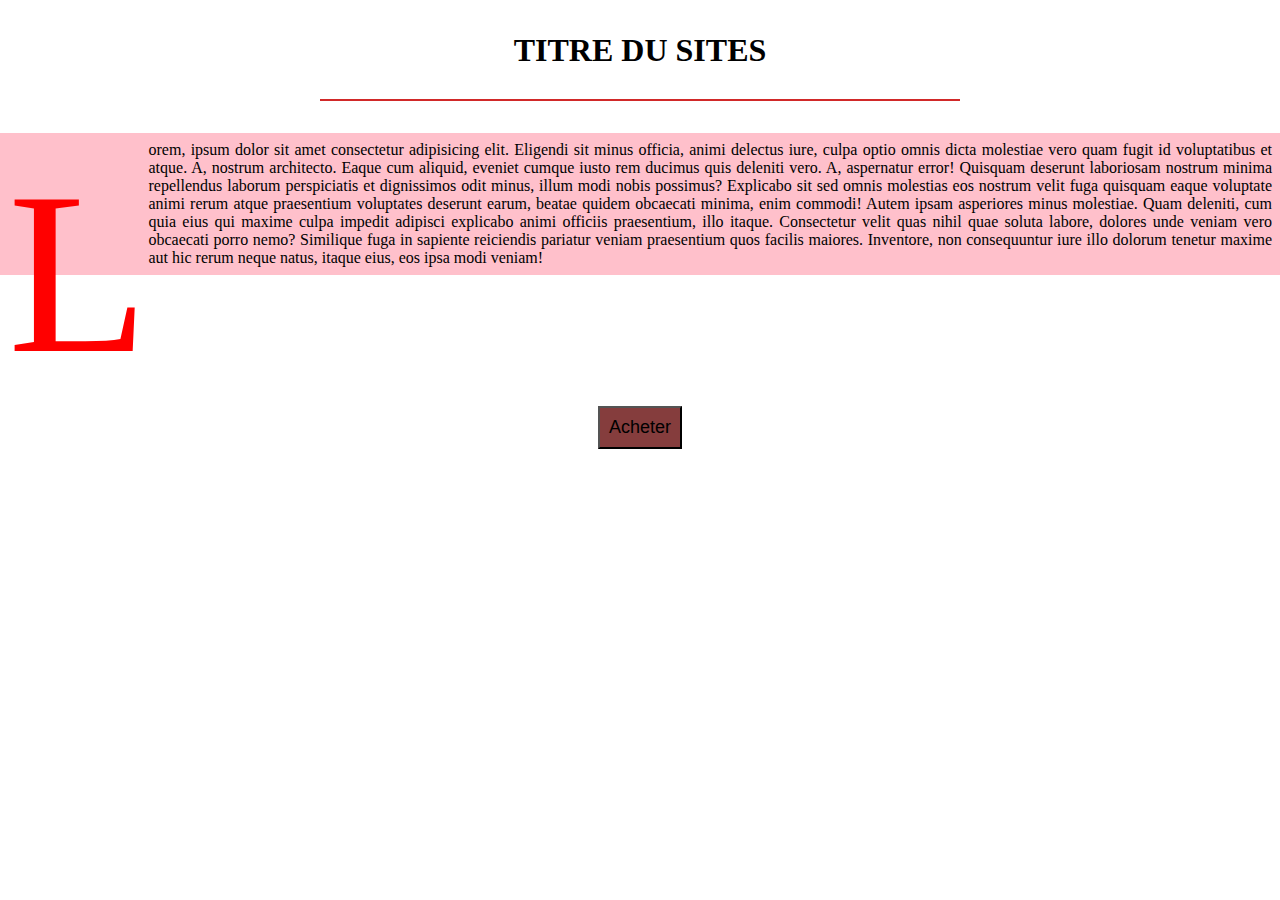
<file: index.html>
<!DOCTYPE html>
<html lang="en">
<head>
    <meta charset="UTF-8">
    <meta http-equiv="X-UA-Compatible" content="IE=edge">
    <meta name="viewport" content="width=device-width, initial-scale=1.0">
    <!--
        permet de personnaliser la page en 
        indiquant une suggestion de couleur 
        que l’agent utilisateur devrait prendre en compte 
    -->
    <meta name="theme-color" content="#fff" > 
    <!--
        indique au navigateur les pris en 
        charge par le site
    -->
    <meta name="color-scheme" content="dark light">
    <!--
        indique au navigateur le nom
        de l'auteur du site
    -->
    <meta name="creator" content="tosten">
    <!--
        autorise l'indexage par les robots 
        noindex le contraire
    -->
    <meta name="robot" content="index">

    <!--
        afficher une image lorsqu'on patarge url
    -->
    <meta property="og:image" content="logo.ico"> <!--indique l'amge-->
    <meta property="og:type" content="website"> <!--type de ..-->
    <meta property="og:description" content="description du site"> <!--indique la description-->
    <meta property="og:local" content="fr_FR"> <!--indique la langue-->
    <meta property="og:site_name" content="meta test"> <!--indique le nom du site-->
    <meta property="og:url" content="https://www.mediafire.com"> <!--indique l'url-->
    
    <title>Document</title>
    <link rel="stylesheet" href="style.css">
</head>
<body>
    <h1>
        titre du sites
    </h1>
    <p>
        Lorem, ipsum dolor sit amet consectetur adipisicing elit. Eligendi sit minus officia, animi delectus iure, culpa optio omnis dicta molestiae vero quam fugit id voluptatibus et atque. A, nostrum architecto.
        Eaque cum aliquid, eveniet cumque iusto rem ducimus quis deleniti vero. A, aspernatur error! Quisquam deserunt laboriosam nostrum minima repellendus laborum perspiciatis et dignissimos odit minus, illum modi nobis possimus?
        Explicabo sit sed omnis molestias eos nostrum velit fuga quisquam eaque voluptate animi rerum atque praesentium voluptates deserunt earum, beatae quidem obcaecati minima, enim commodi! Autem ipsam asperiores minus molestiae.
        Quam deleniti, cum quia eius qui maxime culpa impedit adipisci explicabo animi officiis praesentium, illo itaque. Consectetur velit quas nihil quae soluta labore, dolores unde veniam vero obcaecati porro nemo?
        Similique fuga in sapiente reiciendis pariatur veniam praesentium quos facilis maiores. Inventore, non consequuntur iure illo dolorum tenetur maxime aut hic rerum neque natus, itaque eius, eos ipsa modi veniam!
    </p>
    <button>acheter</button>
</body>
</html>
</file>
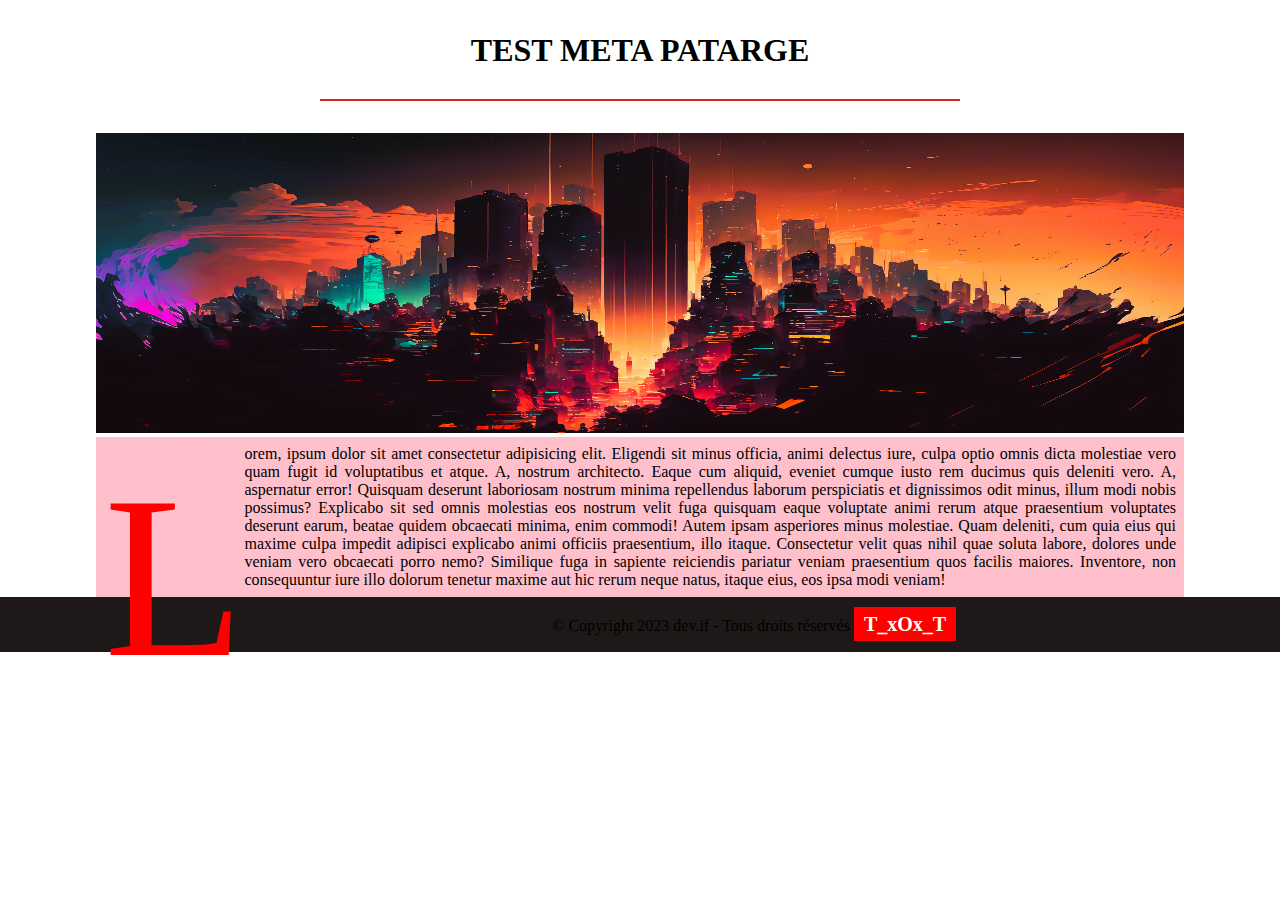
<file: meta.html>
<!DOCTYPE html>
<html lang="en">
<head>
    <meta charset="UTF-8">
    <meta http-equiv="X-UA-Compatible" content="IE=edge">
    <meta name="viewport" content="width=device-width, initial-scale=1.0">
    <meta name="color-scheme" content="dark light">
    <meta name="creator" content="tosten">
    
    <link rel="apple-touch-icon" sizes="180x180" href="favicon/apple-touch-icon.png">
    <link rel="icon" type="image/png" sizes="32x32" href="favicon/favicon-32x32.png">
    <link rel="icon" type="image/png" sizes="16x16" href="favicon/favicon-16x16.png">
    <link rel="manifest" href="favicon/site.webmanifest">
    <link rel="mask-icon" href="favicon/safari-pinned-tab.svg" color="#5bbad5">
    <meta name="msapplication-TileColor" content="#da532c">
    <meta name="theme-color" content="#ffffff">
    
    
    <meta name="icon" property="og:image" content="https://github.com/gozens/test_meta/blob/master/logo.ico">
    <meta property="og:image" content="https://github.com/gozens/test_meta/blob/master/logo.ico">
    <meta property="og:type" content="website"> <!--type de ..-->
    <meta property="og:description" content="teste des balise meta">    
    <meta property="og:local" content="fr_FR"> <!--indique la langue-->
    <meta property="og:title" content="meta test"> <!--indique le nom du site-->
    <meta property="og:author" content="tosten"> <!--indique le nom du site-->
    <meta name="author" content="tosten">
    <meta name="description" content="teste des balise meta">
    
    <title>meta</title>
    <!--indique
        <link rel="icon" href="logo.ico">
         l'amge-->
    <link rel="stylesheet" href="style.css">
    
</head>
<body>
    <h1>
       test meta patarge
    </h1>
    <div class="container">
        <img src="ville.png" height="300" width="100%" alt="">
        <p>
            Lorem, ipsum dolor sit amet consectetur adipisicing elit. Eligendi sit minus officia, animi delectus iure, culpa optio omnis dicta molestiae vero quam fugit id voluptatibus et atque. A, nostrum architecto.
            Eaque cum aliquid, eveniet cumque iusto rem ducimus quis deleniti vero. A, aspernatur error! Quisquam deserunt laboriosam nostrum minima repellendus laborum perspiciatis et dignissimos odit minus, illum modi nobis possimus?
            Explicabo sit sed omnis molestias eos nostrum velit fuga quisquam eaque voluptate animi rerum atque praesentium voluptates deserunt earum, beatae quidem obcaecati minima, enim commodi! Autem ipsam asperiores minus molestiae.
            Quam deleniti, cum quia eius qui maxime culpa impedit adipisci explicabo animi officiis praesentium, illo itaque. Consectetur velit quas nihil quae soluta labore, dolores unde veniam vero obcaecati porro nemo?
            Similique fuga in sapiente reiciendis pariatur veniam praesentium quos facilis maiores. Inventore, non consequuntur iure illo dolorum tenetur maxime aut hic rerum neque natus, itaque eius, eos ipsa modi veniam!
        </p>
    </div>
    <footer>
        <div class="copy">
            © Copyright 2023 dev.if - Tous droits réservés 
            <a class="aut" href="https://github.com/gozens">T_xOx_T</a>
        </div>
    </footer>
</body>
</html>
</file>
<file: style.css>
*{
    margin: 0;
    padding: 0;
    box-sizing: border-box;
}
h1{
    text-align: center;
    padding: 1em 0;
    margin-bottom:1em ;
    position: relative;
    text-transform: uppercase;
}
.container{
    width: 85%;
    margin: 0 auto;
}
p{
    text-align: justify;
    background-color: #d37319;
    padding: 8px;
}
p::first-letter{
    font-size: 230px;
    color: red;
    float: left;
    clear: both;
}
h1::before{
    content: '';
    position: absolute;
    left:25%;
    width: 50%;
    height: 2px;
    background-color: #d12929;
    bottom: 0;
}
button{
    clear: both;
    font-size: 18px;
    text-align: center;
    padding: 0.5em;
    display: block;
    margin:  20px auto;
    text-transform: capitalize;
    font-family: Arial, Helvetica, sans-serif;
}

@media (prefers-color-scheme: light){
    p{
        background-color: pink;
    }
    button{
        background-color: #853d3d;
    }
}

footer .copy{
    /* position: absolute;
    bottom: 0px; */
    text-align: center;
    width: 100%;
    background-color: #1f1818;
    padding: 1em;
}
footer .aut{
    text-decoration: none;
    background-color: #f00;
    color: #fff;
    font-weight: bold;
    font-size: 20px;
    padding: 0.3em 0.5em;
}
</file>
